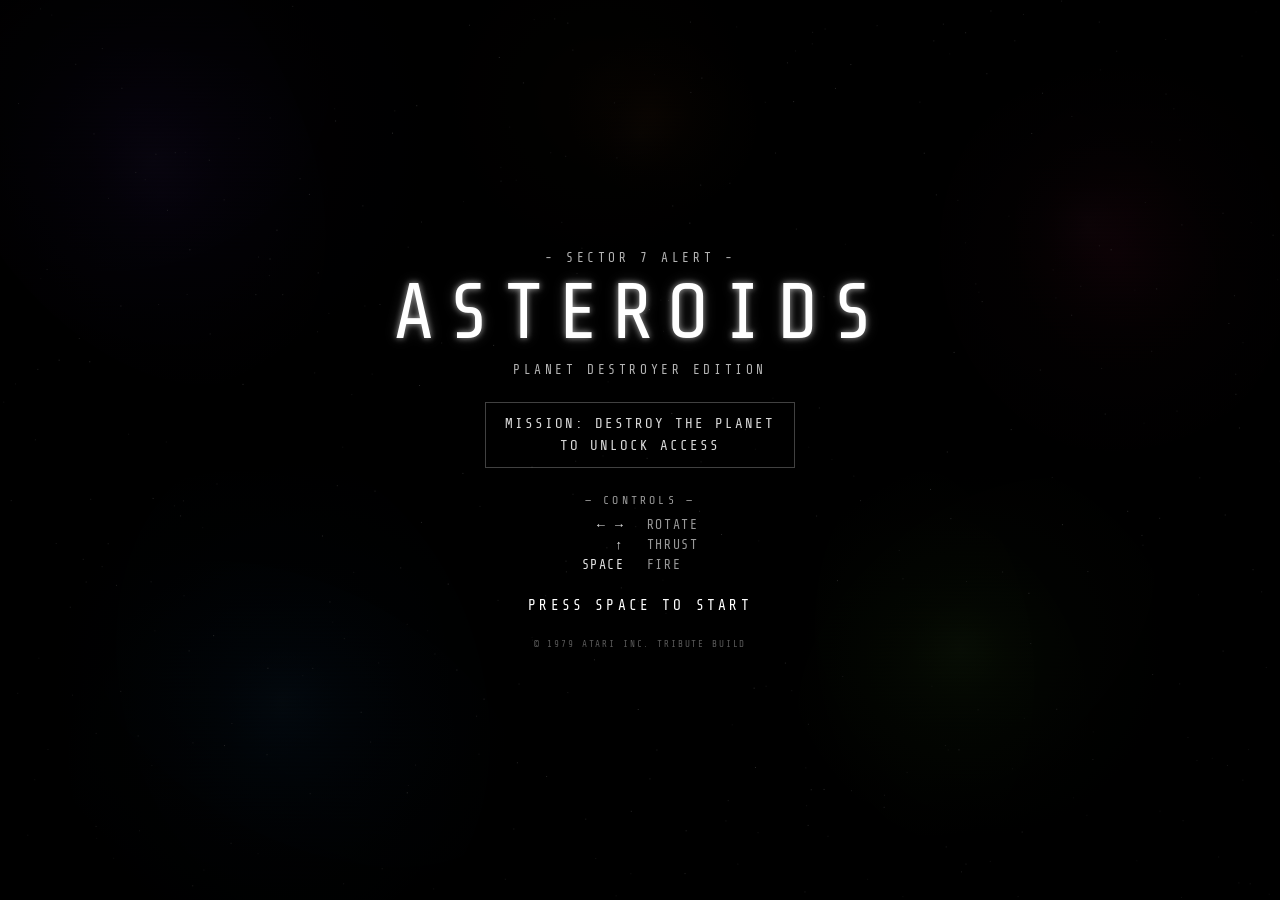
<file: index.html>
<!DOCTYPE html>
<html lang="en">
<head>
  <meta charset="UTF-8" />
  <meta name="viewport" content="width=device-width, initial-scale=1.0, maximum-scale=1.0, user-scalable=no" />
  <title>ASTEROIDS</title>
  <link rel="stylesheet" href="style.css" />
</head>
<body>
  <div id="screen-wrap">
    <canvas id="gameCanvas"></canvas>
    <div id="crt-overlay"></div>
    <div id="scanlines"></div>

    <!-- Start Screen -->
    <div id="start-screen" class="overlay">
      <div class="overlay-content">
        <div class="title-block">
          <p class="subtitle">- SECTOR 7 ALERT -</p>
          <h1 class="game-title">ASTEROIDS</h1>
          <p class="subtitle">PLANET DESTROYER EDITION</p>
        </div>
        <div class="mission-brief">
          <p>MISSION: DESTROY THE PLANET</p>
          <p>TO UNLOCK ACCESS</p>
        </div>
        <div class="controls-block">
          <p class="ctrl-heading">— CONTROLS —</p>
          <div class="ctrl-grid">
            <span>← →</span><span>ROTATE</span>
            <span>↑</span><span>THRUST</span>
            <span>SPACE</span><span>FIRE</span>
          </div>
        </div>
        <p class="blink press-start">PRESS SPACE TO START</p>
        <p class="copyright">© 1979 ATARI INC.  TRIBUTE BUILD</p>
      </div>
    </div>

    <!-- Game Over Screen -->
    <div id="gameover-screen" class="overlay hidden">
      <div class="overlay-content">
        <h2 class="game-title">GAME OVER</h2>
        <p id="final-score-label">SCORE: <span id="final-score">0</span></p>
        <p class="blink press-start">PRESS SPACE TO RETRY</p>
      </div>
    </div>

    <!-- Planet Destroyed Screen -->
    <div id="win-screen" class="overlay hidden">
      <div class="overlay-content">
        <h2 class="game-title explode-text">PLANET</h2>
        <h2 class="game-title explode-text">DESTROYED</h2>
        <p id="win-score-label">SCORE: <span id="win-score">0</span></p>
        <p class="redirecting blink">ACCESSING MAINFRAME...</p>
      </div>
    </div>
  </div>

  <script src="game.js"></script>
</body>
</html>
</file>
<file: style.css>
/* =============================================
   ASTEROIDS — RETRO ARCADE CSS
   Pure black/white vector monitor aesthetic
   ============================================= */

@import url('https://fonts.googleapis.com/css2?family=Share+Tech+Mono&display=swap');

*, *::before, *::after {
  box-sizing: border-box;
  margin: 0;
  padding: 0;
}

html, body {
  width: 100%;
  height: 100%;
  background: #000;
  overflow: hidden;
  font-family: 'Share Tech Mono', 'Courier New', monospace;
  color: #fff;
  cursor: none;
  user-select: none;
  -webkit-user-select: none;
}

/* ---- SCREEN WRAPPER ---- */
#screen-wrap {
  position: relative;
  width: 100vw;
  height: 100vh;
  background: #000;
  overflow: hidden;
}

/* ---- CANVAS ---- */
#gameCanvas {
  display: block;
  position: absolute;
  top: 0; left: 0;
  width: 100%;
  height: 100%;
  image-rendering: pixelated;
}

/* ---- CRT SCANLINES ---- */
#scanlines {
  position: absolute;
  inset: 0;
  pointer-events: none;
  z-index: 10;
  background: repeating-linear-gradient(
    to bottom,
    transparent 0px,
    transparent 2px,
    rgba(0, 0, 0, 0.08) 2px,
    rgba(0, 0, 0, 0.08) 4px
  );
}

/* ---- CRT VIGNETTE ---- */
#crt-overlay {
  position: absolute;
  inset: 0;
  pointer-events: none;
  z-index: 11;
  background: radial-gradient(
    ellipse at center,
    transparent 60%,
    rgba(0, 0, 0, 0.55) 100%
  );
  mix-blend-mode: multiply;
}

/* ---- OVERLAY SCREENS ---- */
.overlay {
  position: absolute;
  inset: 0;
  z-index: 20;
  display: flex;
  align-items: center;
  justify-content: center;
  background: rgba(0, 0, 0, 0.72);
}

.overlay.hidden {
  display: none;
}

.overlay-content {
  display: flex;
  flex-direction: column;
  align-items: center;
  gap: 1.6rem;
  max-width: 480px;
  width: 90%;
  text-align: center;
  padding: 2rem 1rem;
}

/* ---- TYPOGRAPHY ---- */
.game-title {
  font-family: 'Share Tech Mono', 'Courier New', monospace;
  font-size: clamp(2.4rem, 7vw, 4.8rem);
  font-weight: 400;
  letter-spacing: 0.18em;
  text-transform: uppercase;
  color: #fff;
  text-shadow:
    0 0 6px rgba(255,255,255,0.6),
    0 0 14px rgba(255,255,255,0.2);
  line-height: 1.1;
}

.subtitle {
  font-size: clamp(0.6rem, 1.8vw, 0.8rem);
  letter-spacing: 0.28em;
  opacity: 0.7;
  text-transform: uppercase;
}

.title-block {
  display: flex;
  flex-direction: column;
  align-items: center;
  gap: 0.4rem;
}

.mission-brief {
  font-size: clamp(0.65rem, 2vw, 0.88rem);
  letter-spacing: 0.14em;
  opacity: 0.85;
  line-height: 1.6;
  text-transform: uppercase;
  border: 1px solid rgba(255,255,255,0.3);
  padding: 0.6rem 1.2rem;
}

/* ---- CONTROLS BLOCK ---- */
.controls-block {
  display: flex;
  flex-direction: column;
  align-items: center;
  gap: 0.6rem;
}

.ctrl-heading {
  font-size: clamp(0.55rem, 1.6vw, 0.72rem);
  letter-spacing: 0.28em;
  opacity: 0.6;
}

.ctrl-grid {
  display: grid;
  grid-template-columns: auto auto;
  gap: 0.25rem 1.4rem;
  font-size: clamp(0.6rem, 1.9vw, 0.82rem);
  letter-spacing: 0.12em;
}

.ctrl-grid span:nth-child(odd) {
  text-align: right;
  opacity: 0.9;
}

.ctrl-grid span:nth-child(even) {
  text-align: left;
  opacity: 0.6;
}

/* ---- BLINK ---- */
.blink {
  animation: blink 1.1s step-end infinite;
}

@keyframes blink {
  0%, 100% { opacity: 1; }
  50%       { opacity: 0; }
}

/* ---- PRESS START ---- */
.press-start {
  font-size: clamp(0.65rem, 2.2vw, 0.9rem);
  letter-spacing: 0.22em;
  text-transform: uppercase;
}

/* ---- COPYRIGHT ---- */
.copyright {
  font-size: clamp(0.45rem, 1.2vw, 0.58rem);
  letter-spacing: 0.2em;
  opacity: 0.35;
  text-transform: uppercase;
}

/* ---- FINAL SCORE ---- */
#final-score-label,
#win-score-label {
  font-size: clamp(0.7rem, 2.2vw, 1rem);
  letter-spacing: 0.18em;
  opacity: 0.85;
}

/* ---- WIN SCREEN EXPLODE TEXT ---- */
.explode-text {
  animation: glitch 0.08s infinite alternate;
}

@keyframes glitch {
  0%   { text-shadow: 2px 0 rgba(255,255,255,0.5), 0 0 10px rgba(255,255,255,0.4); transform: translate(0,0); }
  25%  { text-shadow: -2px 0 rgba(255,255,255,0.5), 0 0 20px rgba(255,255,255,0.3); transform: translate(-1px, 0); }
  50%  { text-shadow: 0 2px rgba(255,255,255,0.5), 0 0 8px rgba(255,255,255,0.5); transform: translate(1px, 0); }
  75%  { text-shadow: 0 -2px rgba(255,255,255,0.4), 0 0 18px rgba(255,255,255,0.2); transform: translate(0, 1px); }
  100% { text-shadow: 2px -1px rgba(255,255,255,0.5), 0 0 14px rgba(255,255,255,0.4); transform: translate(-1px,-1px); }
}

.redirecting {
  font-size: clamp(0.55rem, 1.8vw, 0.78rem);
  letter-spacing: 0.24em;
  opacity: 0.7;
}

/* ---- GLOBAL CRT FLICKER ---- */
body {
  animation: crtFlicker 8s infinite;
}

@keyframes crtFlicker {
  0%    { opacity: 1; }
  96%   { opacity: 1; }
  96.5% { opacity: 0.94; }
  97%   { opacity: 1; }
  97.8% { opacity: 0.97; }
  98%   { opacity: 1; }
}
</file>
